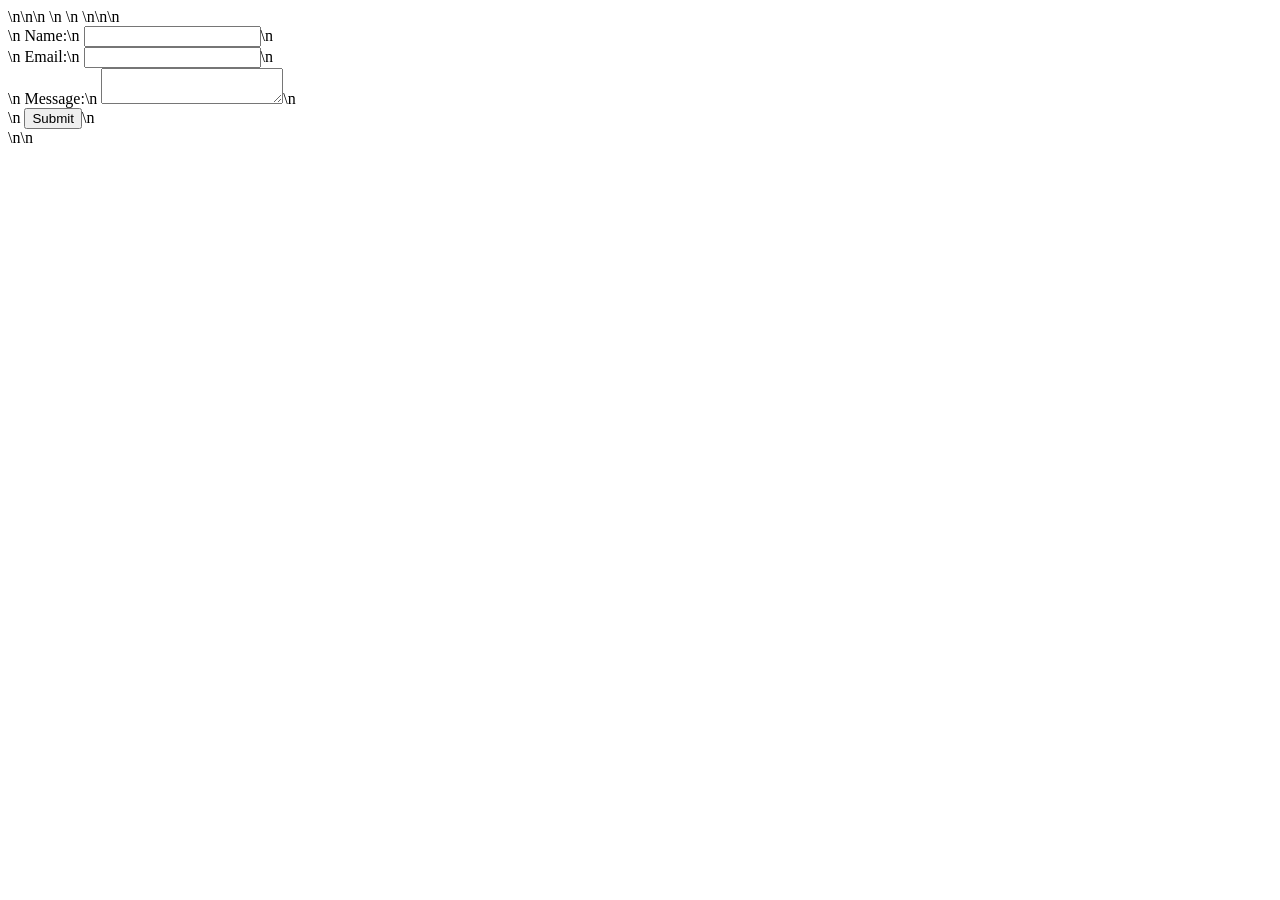
<file: public/contact_membership_inquiry.html>
<!DOCTYPE html>\n<html lang="en">\n<head>\n    <meta charset="UTF-8">\n    <meta name="viewport" content="width=device-width, initial-scale=1.0">\n    <title>Contact Membership Inquiry</title>\n</head>\n<body>\n    <form action="contact_process.php" method="POST">\n        <label for="name">Name:</label>\n        <input type="text" id="name" name="name" required>\n        <br>\n        <label for="email">Email:</label>\n        <input type="email" id="email" name="email" required>\n        <br>\n        <label for="message">Message:</label>\n        <textarea id="message" name="message" required></textarea>\n        <br>\n        <input type="submit" value="Submit">\n    </form>\n</body>\n</html>
</file>
